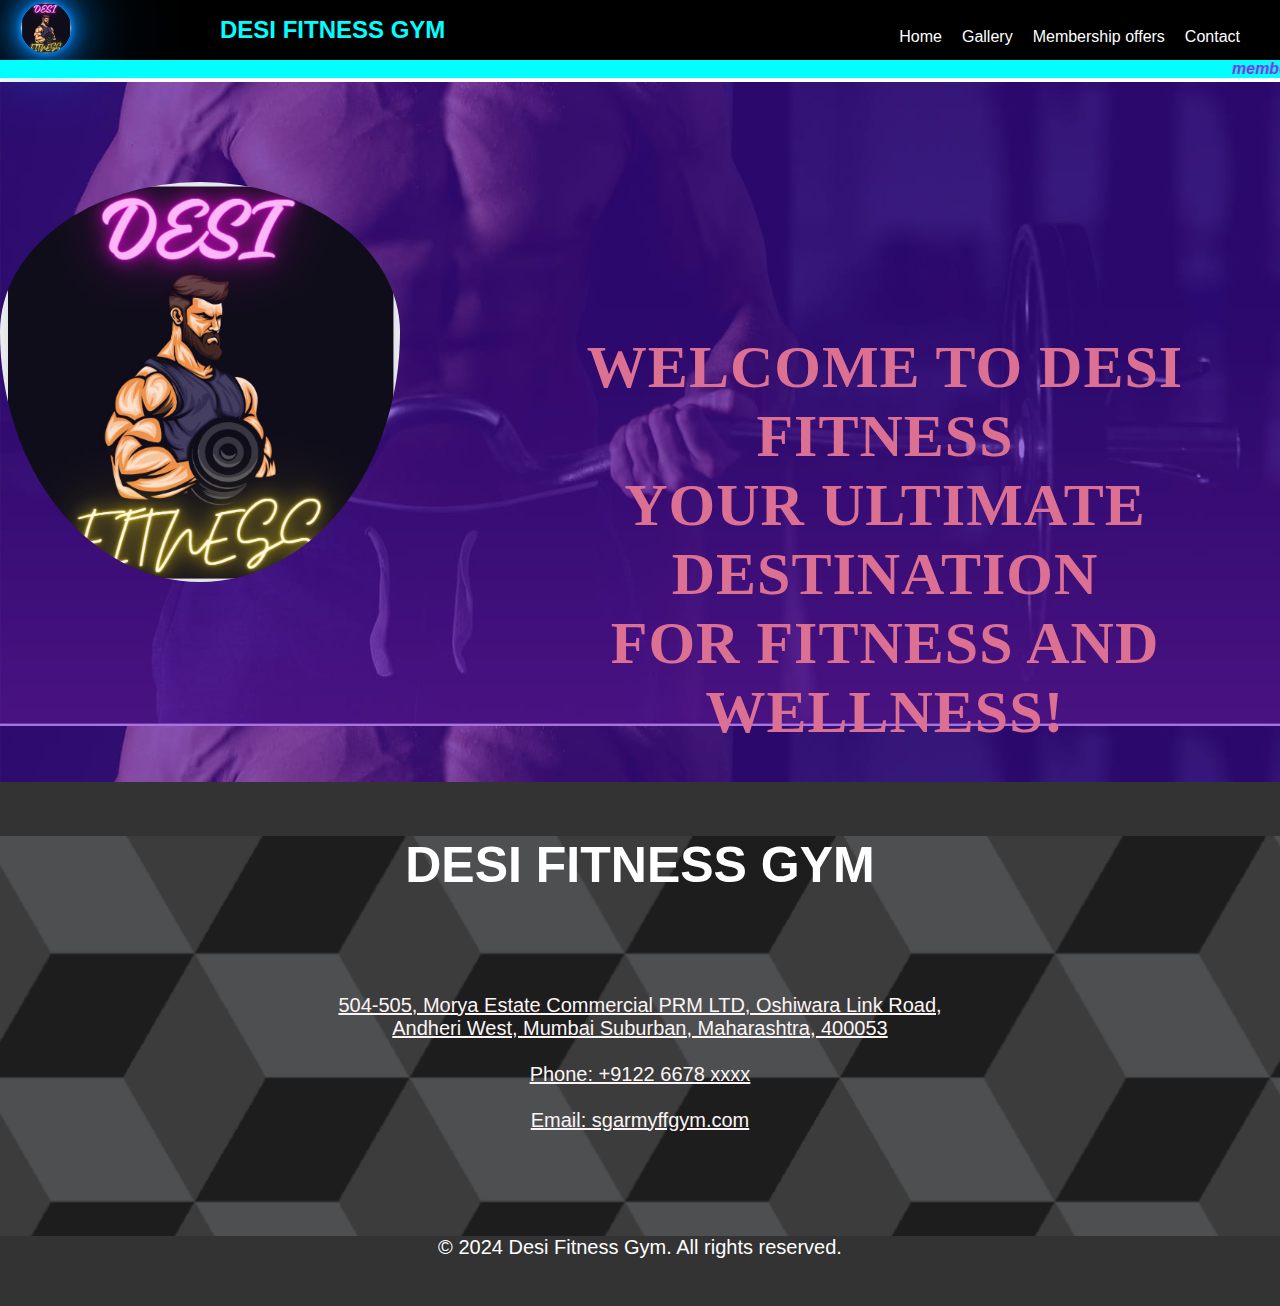
<file: index.html>
<!DOCTYPE html>
<html lang="en">
<head>
  <meta charset="UTF-8">
  <meta name="viewport" content="width=device-width, initial-scale=1.0">
  <title>Desi Fitness</title>
  <link rel="icon" href="desifitness.png" type="image/png" sizes="cover"></link>
  <link rel="stylesheet" href="style.css">
</head>
<body>

<nav>
  <div class="logo">
   
    <img src="desifitness.png" alt="Gym Logo">
    
    
  </div>
  <div class="d1">DESI FITNESS GYM</div>
  <ul class="nav-links">
    <li><a href="home.html">Home</a></li>
    
    <li><a href="gallery.html">Gallery
    </a></li>
    <li><a href="membership.html ">Membership offers</a></li>
    <li><a href="contact.html">Contact</a></li>
    
  </ul>
</nav>
<marquee >
  membership offer:- 6 months only Rs 3000/-    9 months only Rs 5000/-     1year only Rs 10000/-
</marquee>

<section id="home">
  <div id="s1">
     
      <div class="r1">
        <img src="desifitness.png" alt="">
        <h1 class="w1" >WELCOME TO DESI FITNESS  
          <br>YOUR ULTIMATE DESTINATION
          <br> FOR FITNESS AND WELLNESS!</h1>
           </div>
        </section>
        


          <footer>
            <div id="aboutus">
            <h1>DESI FITNESS GYM</h1>
            <div class="x1">
            504-505, Morya Estate Commercial PRM LTD, Oshiwara Link Road, <BR>Andheri West, Mumbai Suburban, Maharashtra, 400053
              <br>
              <br>
  
  Phone: +9122 6678 xxxx <br>
  <br>
  
  Email: sgarmyffgym.com
  </div> 
  
    
  
  
            
   </div>  
             <div class="container2">
               <p>&copy; 2024 Desi Fitness Gym. All rights reserved.</p>
             </div>
           </footer>

   
</body>

</html>
</file>
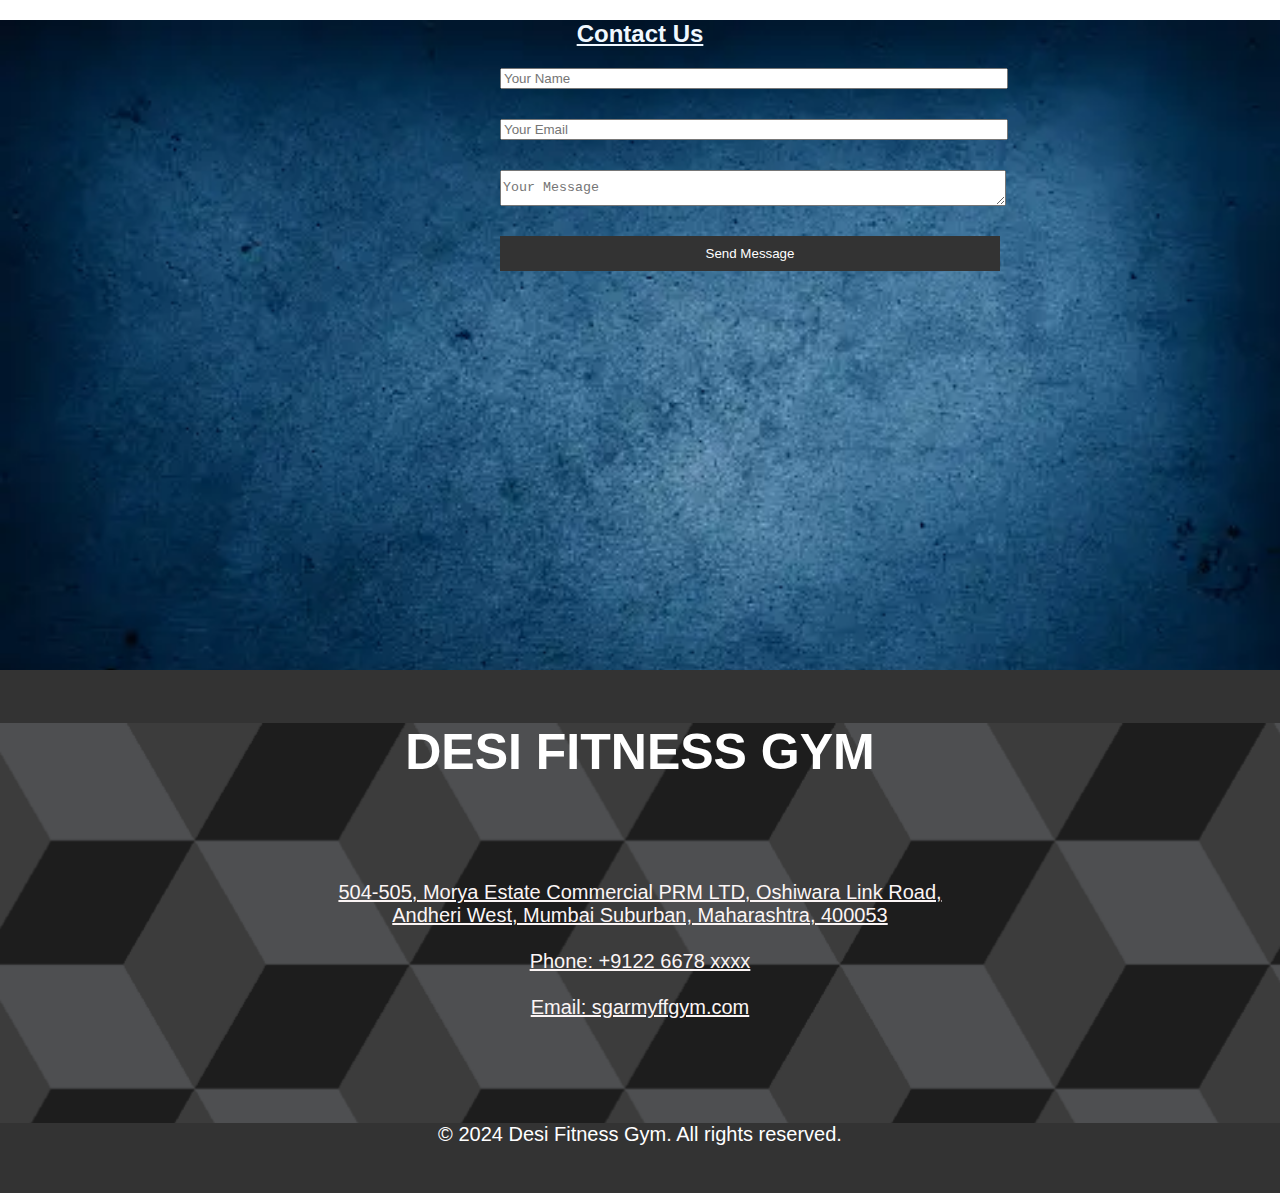
<file: contact.html>
<!DOCTYPE html>
<html lang="en">
<head>
    <meta charset="UTF-8">
    <meta name="viewport" content="width=device-width, initial-scale=1.0">
    <title>Document</title>
    <link rel="stylesheet" href="style.css">
</head>
<body>
    <section id="contact">
        <div id="fifthpage">
         
           <h2 class="contactus">Contact Us</h2>
           <form id="contact-form">
             <input type="text" name="name" placeholder="Your Name" required>
             <input type="email" name="email" placeholder="Your Email" required>
             <textarea name="message" placeholder="Your Message" required></textarea>
             <button type="submit">Send Message</button>
           </form>
         
    </div>
       </section>
       <footer>
        <div id="aboutus">
        <h1>DESI FITNESS GYM</h1>
        <div class="x1">
        504-505, Morya Estate Commercial PRM LTD, Oshiwara Link Road, <BR>Andheri West, Mumbai Suburban, Maharashtra, 400053
          <br>
          <br>

Phone: +9122 6678 xxxx <br>
<br>

Email: sgarmyffgym.com
</div> 




        
</div>  
         <div class="container2">
           <p>&copy; 2024 Desi Fitness Gym. All rights reserved.</p>
         </div>
       </footer>
       
</body>
</html>
</file>
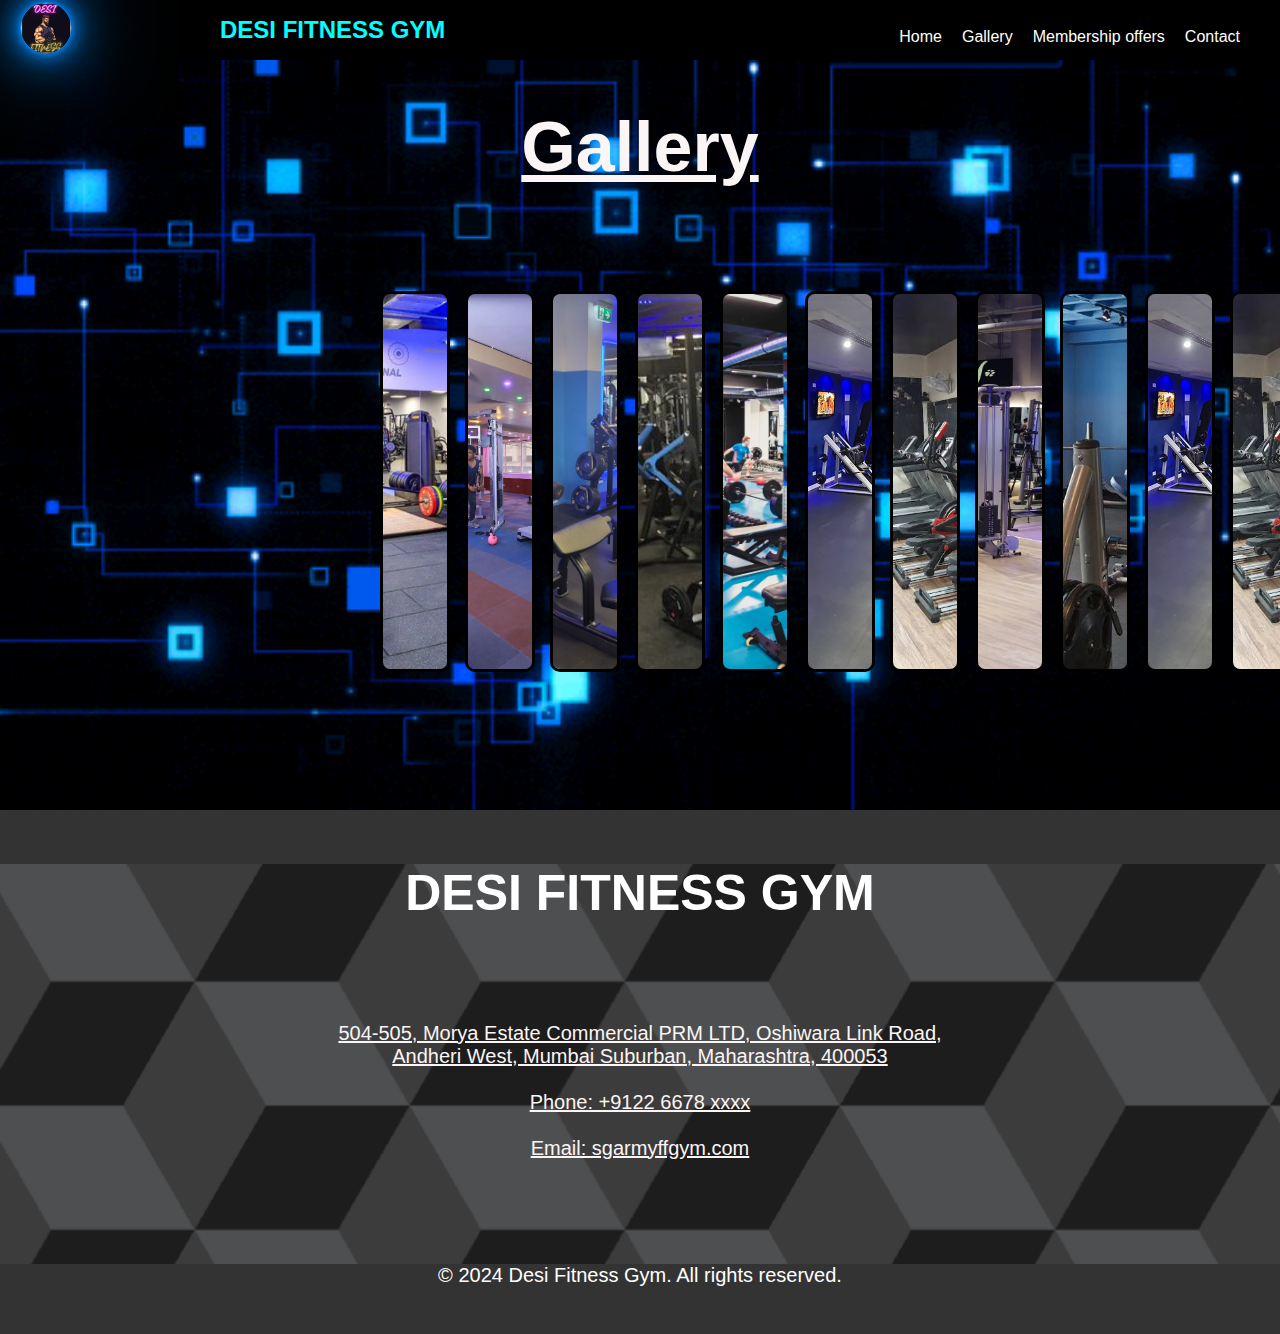
<file: gallery.html>
<!DOCTYPE html>
<html lang="en">
<head>
    <meta charset="UTF-8">
    <meta name="viewport" content="width=device-width, initial-scale=1.0">
    <title>Document</title>
    <link rel="stylesheet" href="style.css">
</head>
<body>
  <nav>
    <div class="logo">
     
      <img src="desifitness.png" alt="Gym Logo">
      
      
    </div>
    <div class="d1">DESI FITNESS GYM</div>
    <ul class="nav-links">
      <li><a href="home.html">Home</a></li>
      <li><a href="gallery.html">Gallery</a></li>
      <li><a href="membership.html ">Membership offers</a></li>
      <li><a href="contact.html">Contact</a></li>
      
    </ul>
  </nav>
    <section id="gallery">
        <div class="m1">
          
          <H1 class="g1">Gallery</H1>
          <div class="container">
            
            <img src="img6.jpg" alt="" />
            <img src="img10.jpg" alt="" />
            <img src="img2.jpg" alt="" />
            <img src="img3.jpg"alt="" />
            <img src="img4.webp" alt="" />
            <img src= "img5.jpg"alt="" />
            <img src= "img1.jpg"alt="" />
            <img src="img7.webp" alt="" />
            <img src="img8.jpeg" alt="" />
            <img src= "img5.jpg"alt="" />
            <img src= "img1.jpg"alt="" />
            <img src="img7.webp" alt="" />
            <img src="img8.jpeg" alt="" />
          </div>
        </div>
    </section> 


    <footer>
      <div id="aboutus">
      <h1>DESI FITNESS GYM</h1>
      <div class="x1">
      504-505, Morya Estate Commercial PRM LTD, Oshiwara Link Road, <BR>Andheri West, Mumbai Suburban, Maharashtra, 400053
        <br>
        <br>

Phone: +9122 6678 xxxx <br>
<br>

Email: sgarmyffgym.com
</div> 




      
</div>  
       <div class="container2">
         <p>&copy; 2024 Desi Fitness Gym. All rights reserved.</p>
       </div>
     </footer>
            
</body>
</html>
</file>
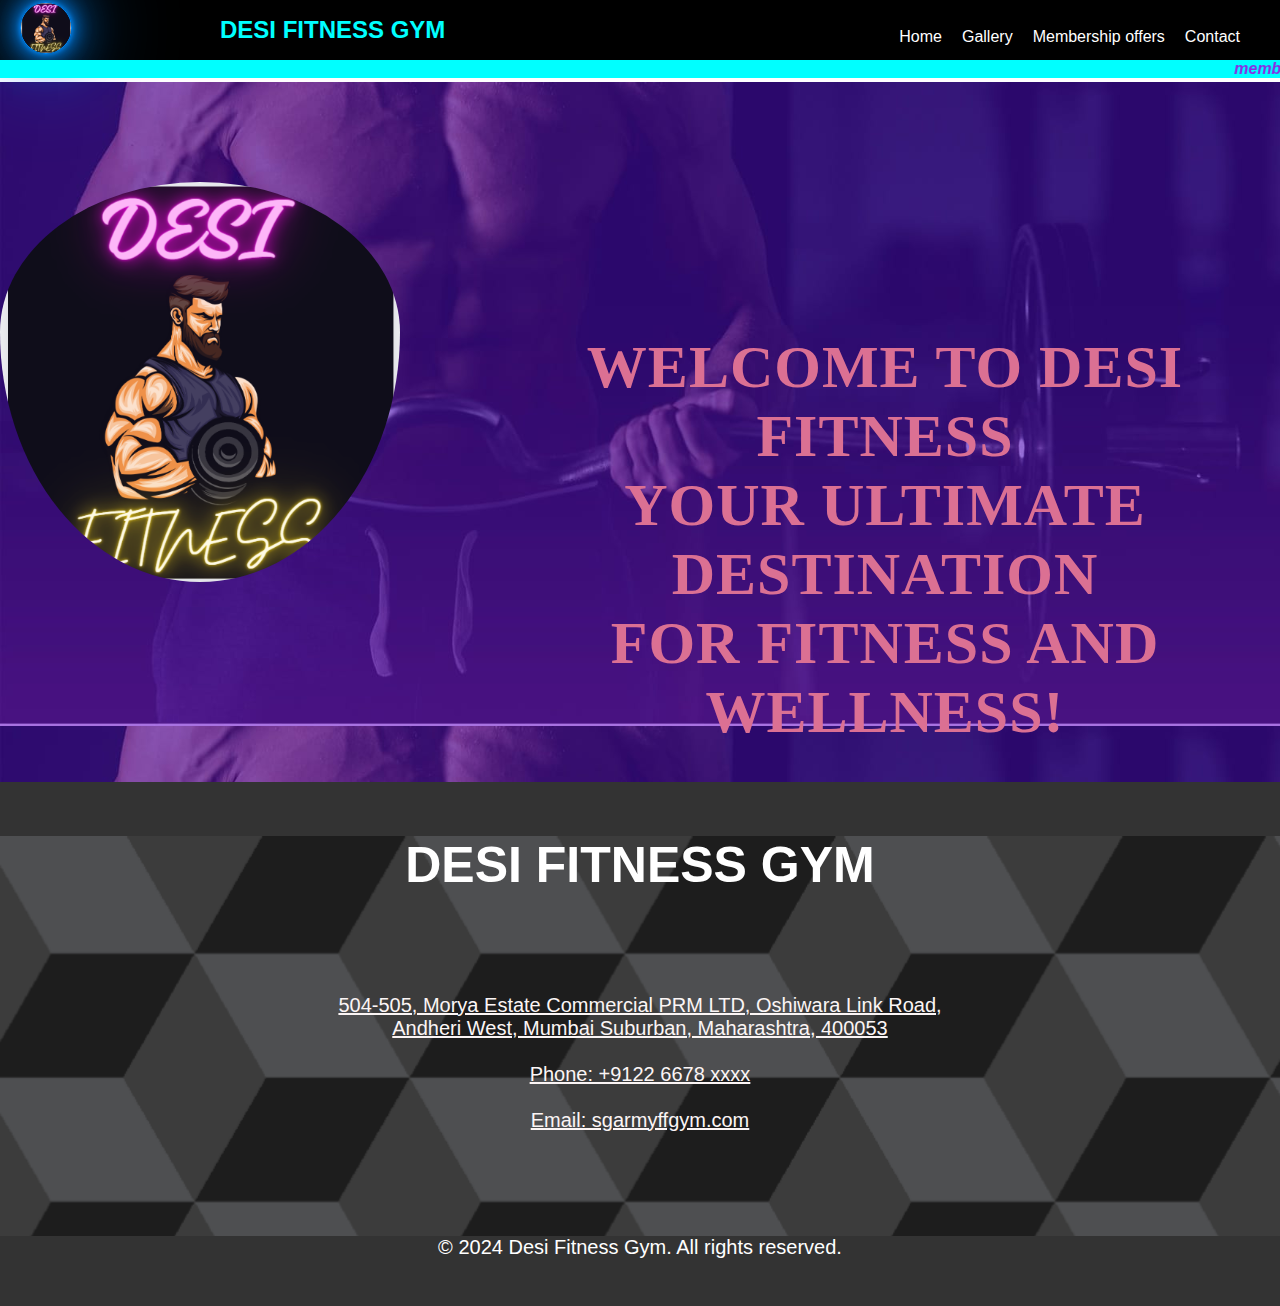
<file: home.html>
<!DOCTYPE html>
<html lang="en">
<head>
    <meta charset="UTF-8">
    <meta name="viewport" content="width=device-width, initial-scale=1.0">
    <title>Document</title>
    <link rel="stylesheet" href="style.css">
</head>
<body>
    <nav>
        <div class="logo">
         
          <img src="desifitness.png" alt="Gym Logo">
          
          
        </div>
        <div class="d1">DESI FITNESS GYM</div>
        <ul class="nav-links">
          <li><a href="home.html">Home</a></li>
          
          <li><a href="gallery.html">Gallery
          </a></li>
          <li><a href="membership.html ">Membership offers</a></li>
          <li><a href="contact.html">Contact</a></li>
         
        </ul>
      </nav>
      <marquee >
        membership offer:- 6 months only Rs 3000/-    9 months only Rs 5000/-     1year only Rs 10000/-
      </marquee>
    <section id="home">
        <div id="s1">
         
          
         
           
          
            
            <div class="r1">
              <img src="desifitness.png" alt="">
              <h1 class="w1" >WELCOME TO DESI FITNESS  
                <br>YOUR ULTIMATE DESTINATION
                <br> FOR FITNESS AND WELLNESS!</h1>
                </div>
        </section>
        
        


             
                    
       
       
           
           <footer>
            <div id="aboutus">
            <h1>DESI FITNESS GYM</h1>
            <div class="x1">
            504-505, Morya Estate Commercial PRM LTD, Oshiwara Link Road, <BR>Andheri West, Mumbai Suburban, Maharashtra, 400053
              <br>
              <br>
  
  Phone: +9122 6678 xxxx <br>
  <br>
  
  Email: sgarmyffgym.com
  </div> 
  
    
  
  
            
   </div>  
             <div class="container2">
               <p>&copy; 2024 Desi Fitness Gym. All rights reserved.</p>
             </div>
           </footer>
          
</body>
</html>
</file>
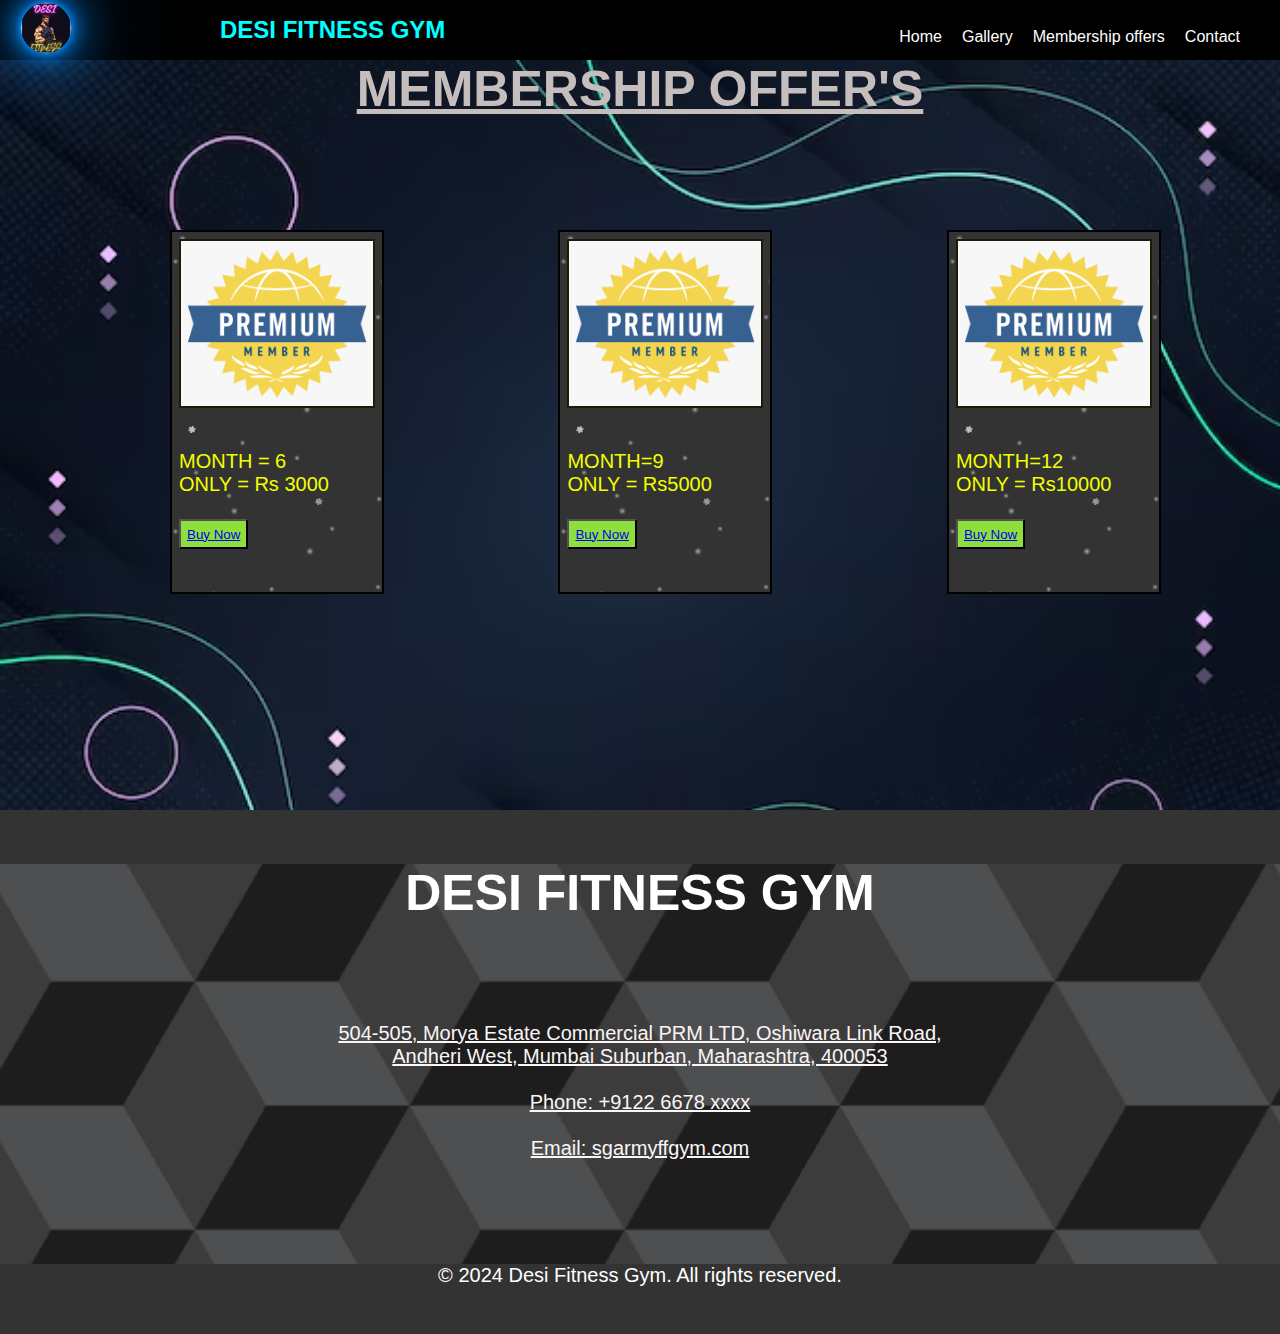
<file: membership.html>
<!DOCTYPE html>
<html lang="en">
<head>
    <meta charset="UTF-8">
    <meta name="viewport" content="width=device-width, initial-scale=1.0">
    <title>Document</title>
    <link rel="stylesheet" href="style.css">
</head>
<body>
    <nav>
        <div class="logo">
         
          <img src="desifitness.png" alt="Gym Logo">
          
          
        </div>
        <div class="d1">DESI FITNESS GYM</div>
        <ul class="nav-links">
          <li><a href="home.html">Home</a></li>
          
          <li><a href="gallery.html">Gallery
          </a></li>
          <li><a href="membership.html ">Membership offers</a></li>
          <li><a href="contact.html">Contact</a></li>
       
        </ul>
      </nav>
    <section id="membership offers">

        <div id="forthpage">
            <h1 class="heading"> MEMBERSHIP OFFER'S</h1>
            <div class="r3">
   
            <article class="card">
             <h2 id="v4"></h2>
             <div class="c5">
               MONTH = 6 <br>
               ONLY = Rs 3000
               <br>
               <br>
               
     
               
               <button id="y6"><a href="home.html">Buy Now</a> </button>
     
             </div>
             
         </article>
         <article class="card">
             <h2 id="v4"></h2>
             <div class="c5">
               MONTH=9 <br>
               ONLY = Rs5000
               <br>
               <br>
               
   
                 <button id="y6"><a href="home.html">Buy Now</a> </button>
     
             </div>
             
         </article>
         <article class="card">
             <h2 id="v4"></h2>
             <div class="c5">
               MONTH=12 <br>
                ONLY = Rs10000
                <br>
                <br>
              
                 <button id="y6"><a href="home.html">Buy Now</a> </button>
     
             </div>
             </div>
   
         
         
        </div>
       </section> 

       
        <footer>
          <div id="aboutus">
          <h1>DESI FITNESS GYM</h1>
          <div class="x1">
          504-505, Morya Estate Commercial PRM LTD, Oshiwara Link Road, <BR>Andheri West, Mumbai Suburban, Maharashtra, 400053
            <br>
            <br>

Phone: +9122 6678 xxxx <br>
<br>

Email: sgarmyffgym.com
</div> 

  


          
 </div>  
           <div class="container2">
             <p>&copy; 2024 Desi Fitness Gym. All rights reserved.</p>
           </div>
         </footer>
</body>
</html>
</file>
<file: style.css>
body {
    margin: 0%;
    padding: 0%;
    font-family: Arial, sans-serif;

  }
  
  nav {
    display: flex;
    justify-content: space-between;
    align-items: center;
    background-color:black;
    padding: 20px;
    height: 20px;
    width: auto;
  
    
  }
  
  .logo img {
    width: 50px;
    border-radius: 50%;
    color: blue;
    border: 1px solid #008cff;
    box-shadow: 0 0 5px #008cff, 0 0 20px #008cff, 0 0 50px #008cff,
      0 0 100px #008cff;
    
  }
  
  .nav-links {
    list-style-type: none;
    margin: 0;
     display: flex;
    height: 5px;
    
    
  }
  
  .nav-links li {
    margin-right: 20px;
    
   
  }
  
  .nav-links li a {
    text-decoration: none;
    color:white;
   
   
  }
  
  .nav-links li a:hover {
      color: blue;
      text-decoration: underline;
      
      
  }
  .d1{
    color: aqua;
    position: absolute;
    padding-left: 200px;
    font-family: Verdana, Geneva, Tahoma, sans-serif;
    font-weight: 900;
    font-size: x-large;
  }
  .d1:hover{
    color: rgb(111, 213, 10);
    font-style: italic;
    font-size: 25px;
    text-shadow: 0 0 5px #008cff, 0 0 20px #008cff, 0 0 50px #008cff,
    0 0 100px #008cff;

}
marquee{
  background-color: aqua;
  color: blueviolet;
  font-family: 'Lucida Sans', 'Lucida Sans Regular', 'Lucida Grande', 'Lucida Sans Unicode', Geneva, Verdana, sans-serif;
  font-size: medium;
  font-weight: bold;
  font-style: italic;
  padding: 0%;
  margin : 0%;
}
#s1{
 background-image: url(GTN.jpg);
   background-size:100%;
 text-align: center;
  height: 700px;
  width:auto ;
  margin-bottom: 0%;
  padding-bottom: 0%;
}
.r1{
   color:rgb(248, 247, 247);
  margin-bottom: 0%;
  padding-bottom: 0%;
    font-size: 20px;
    font-family: 'Times New Roman', Times, serif; 
    text-align: center;
    justify-content: center;
    justify-items: center;
    display:flex;
    margin-right: 10px;
   
   background-size: cover;
    
  
    font-weight: 900;
    padding-top: 0%;
}
#s1 img{
  border-radius: 50%;
  height: 400px;
  width: 400px;
  display: flex ;
  padding-top:100px ;
  
}



.t1:hover{
  background-color: #008cff;
  color:black ;
  border-top:5px solid  rgba(236, 237, 246, 0.964) ;
  border-bottom:5px solid rgba(247, 247, 249, 0.964) ;
}
.m1{
  background-color: rgb(254, 249, 249);
  color: aliceblue;
  background-image: url();
  background-size:100%;
  
  align-content: center;
  height: 750px;
  width:auto ;
  padding: 0%;
  margin: 0%;
  
  text-align: center;
  justify-content: center;
  justify-items: center;
  overflow: hidden;
  background-image:url(gif.gif) ;
background-size: cover;

}
 .g1{
text-align:center ;
color:rgb(251, 245, 245);
margin-bottom :400px ;
font-family: Arial, Helvetica, sans-serif;
height:50px ;
font-size: 70px;
text-decoration: underline;


 } 
 
 

 .container{
 width: 50%;
 height: 150px;
 display: flex;
 margin-left: 100px;
 gap: 5px;
 align-items: center;
 margin-bottom: 300px;
 margin-top: 100px;
 }
 
 .container img{
     width: 10%;
     height: 250%;
     object-fit: cover;
     border-radius: 10px;
     border: 2px solid white;
     transition: all ease-out 0.5s;
     cursor: pointer;
     margin-bottom:700px;
     align-items: center;
     justify-content: center;
     margin-left:10px;
     margin-top:400px ;
     gap: 100px;
     transform:5s linear;
     border:3px solid black;
     transition: 2s ;
    

    }

    
  
 .container img:hover{
  width: 100%;
  height:450px ;
  margin-right:300px ;
  margin-top:300px ;
 
}

.w1{
  color: palevioletred;
  font-size: 60px;
  font-weight:600 ;
  letter-spacing:1px ;
  margin-top:1px;
  padding-top:250px; 
  margin-left:100px ;
  
  
   }

.w1:hover{
    color: rgb(122, 237, 6);
    text-shadow: 0 0 5px #008cff, 0 0 20px #008cff, 0 0 50px #008cff,
    0 0 100px #008cff;
   }

  #forthpage{
    width:auto;
  height: 750px;
 background-color:rgb(255, 253, 250);
  margin: 0%;
  padding: 0%;
  background-image:url(inn2.avif) ;
  background-size: cover;
  }
  .heading{
    margin: 0%;
    padding: 0%;
    text-align: center;
    
    height: 70px;
    font-size:50px ;
   
    color:rgb(198, 189, 189);
    text-decoration: underline;

    
  }
  
  
#r3{
  display:inline-block;
  gap: 100px;
  margin-left: 100px;
  align-content: center;    
}
.c5{
  padding:1%;
  margin-top:40px ;
  font-size: 20px;
  font-family: 'Franklin Gothic Medium', 'Arial Narrow', Arial, sans-serif;
  color: #f2ff00;
  
 
}
  
.card {
  background-image:url(back2.gif);
  width: 200px;
  height:350px;
  padding: 5px;
  display: inline-block;
  flex-direction: column;
  overflow: hidden;
  justify-content:space-between ;
  margin-top: 100px;
  margin-left: 170px;
  border: solid 2px;
  
}

#v4{
  background-image:url(member.png) ;
  height: 30%;
  padding: 30px;
  margin:2px;
  background-size: cover;
  border:rgb(25, 29, 6) solid 2px;
  }

.card:hover{
  height:400px ;
  width:250px ;
  
 
}
#y6{
  background-color: rgb(142, 222, 61);
  color: rgb(18, 20, 21);
  height:30px ;
  font-family: 'Franklin Gothic Medium', 'Arial Narrow', Arial, sans-serif;
}
#fifthpage{
 
  width: auto;
  height: 650px;
  background-size:cover;
  background-image:url(member.webp) ;
  padding-top: 0%;
  margin-top: 0%;
}
form input,
  form textarea,
  form button {
    display: block;
    width: 500px;
   
    margin-bottom: 30px;
    margin-left: 500px;
    align-content: center;
    align-items: center;
  }
  
  form button {
    background: #333;
    color: #fff;
    border: none;
    padding: 10px;
    cursor: pointer;
  }
  
  form button:hover {
    background: #555;
  }
  
  .btn {
    display: inline-block;
    background: #333;
    color: #fff;
    text-decoration: none;
    padding: 10px 20px;
    border-radius: 5px;
  }
  
  .btn:hover {
    background: #555;
  }

  .contactus{
  text-align: center;
  text-decoration: underline;
  color: aliceblue;
 
  }
  footer {
    background: #333;
    color: #fff;
    text-align: center;
    padding: 20px 0;
  }
  
  footer p {
    margin: 0;
    padding: 0;
    height:50px ;
    font-size: 20px;
  }
  #aboutus{
    height:400px ;
    width: auto;
    background-image:url(aboutus.png);
    background-size: cover;
    margin-top: 0%;
    padding-top: 0%;
     }
     #aboutus h1{
      text-align: center;
      font-size: 50px;


     }
  .x1{
    text-align: center;
    margin-top:100px;
    color:rgb(251, 245, 245);
    
    font-family: Arial, Helvetica, sans-serif;
    height:50px ;
    font-size: 20px;
    text-decoration: underline;

  }
</file>
